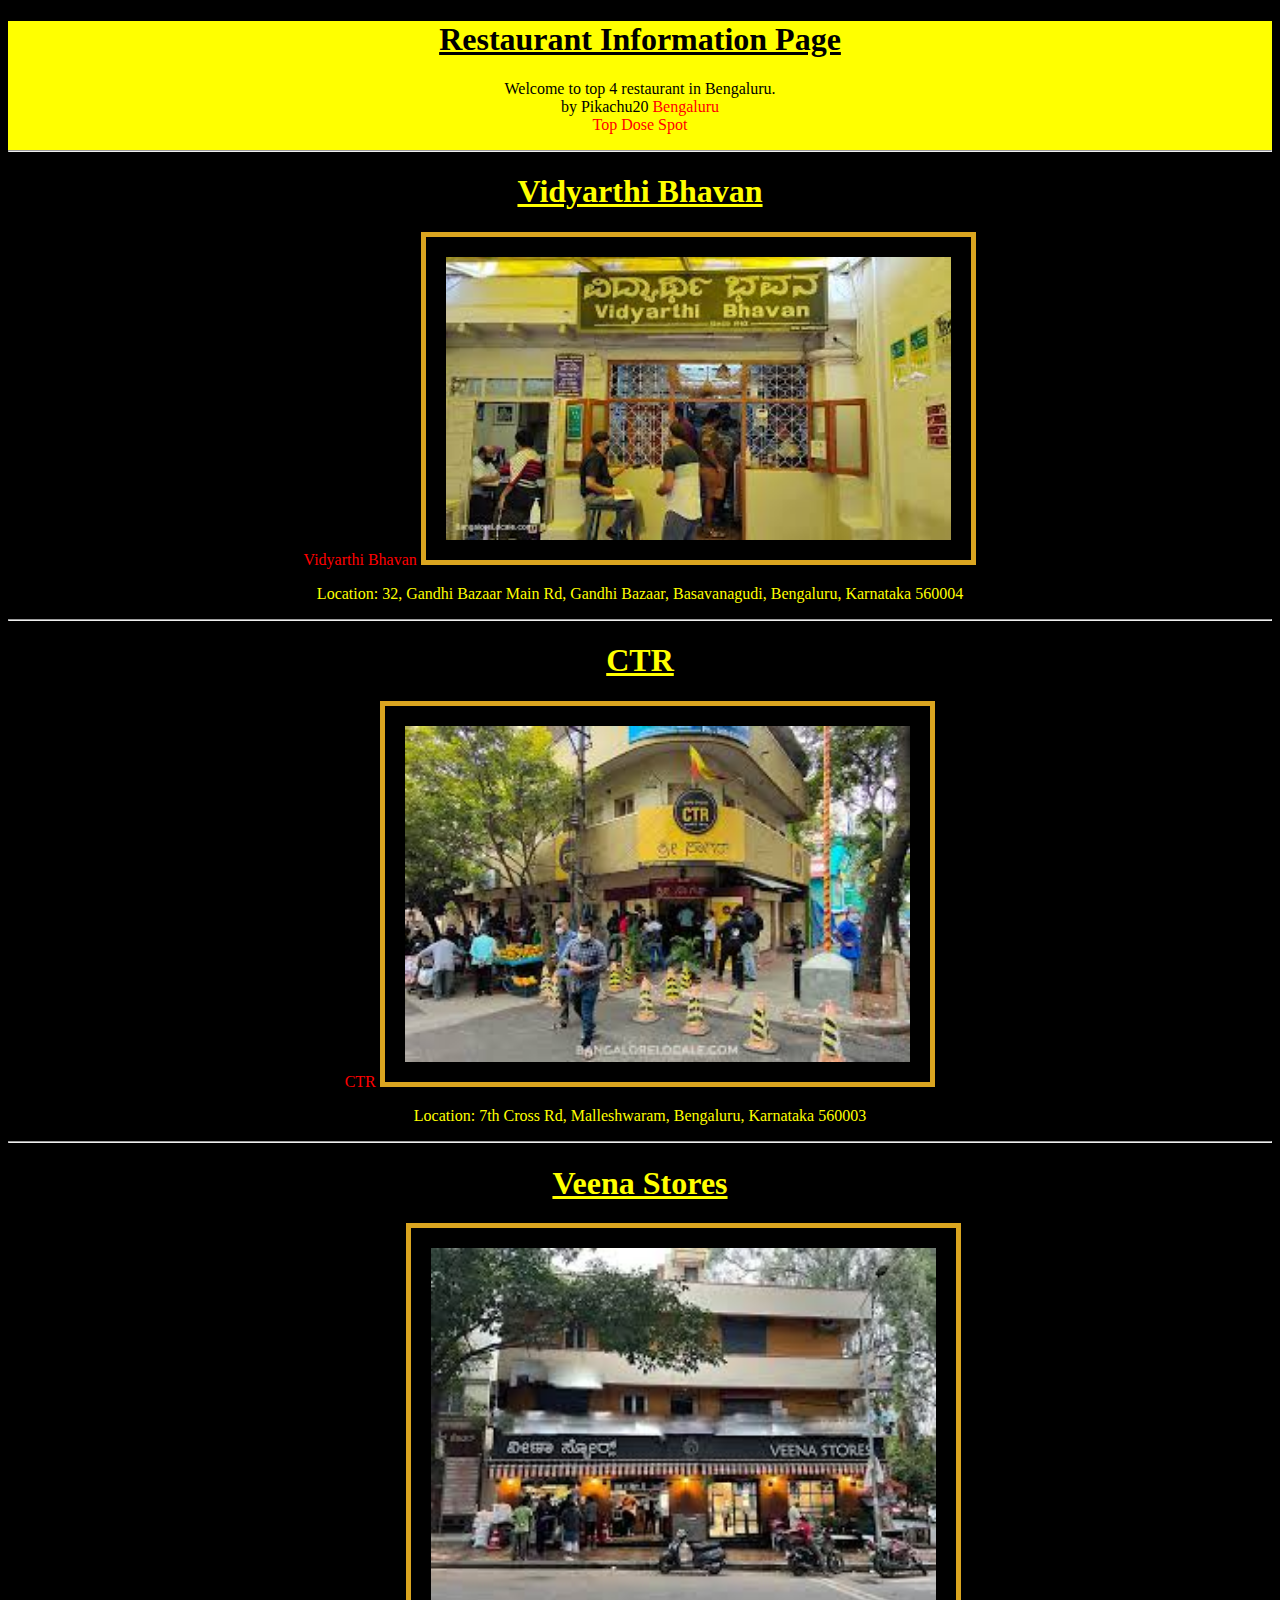
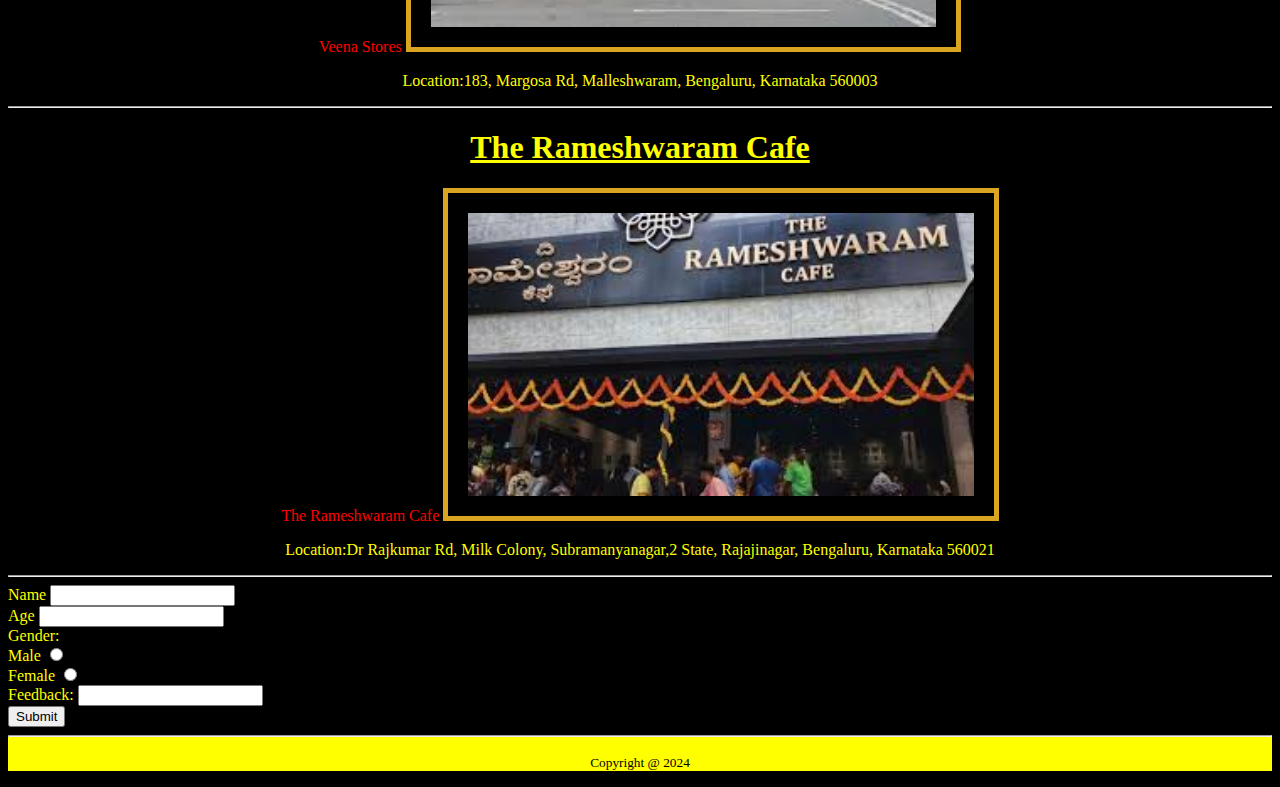
<file: Restaurant/restaurant/index.html>
<!DOCTYPE html>
<html lang="en">
<head>
    <meta charset="UTF-8">
    <meta name="viewport" content="width=device-width, initial-scale=1.0">
    <link rel="stylesheet" href="style.css">
    <title>Restaurant Information page</title>
   
</head>
<body>
    <header>
<h1><b><u>Restaurant Information Page</u></b></h1>
<p>Welcome to top 4 restaurant in Bengaluru.<br>
    by Pikachu20
    <a href="https://www.google.com/search?q=bengaluru&sca_esv=c739495d99abe72c&sca_upv=1&authuser=2&sxsrf=ADLYWIIx9F-HwgYZye_TklGO3QsFmLmB0A%3A1727242213323&source=hp&ei=5Z_zZsGHC7-9juMPx--FsAQ&iflsig=AL9hbdgAAAAAZvOt9Xc9oClx0OQwNFr2lXAsgHevKvUt&gs_ssp=eJzj4tDP1TewTDY0N2D04kxKzUtPzCktKgUAPRoGWw&oq=ben&gs_lp=[base64]&sclient=gws-wiz">Bengaluru</a><br>
    <a href="https://www.google.com/search?q=top+dosa+restaurants+in+bangalore&sca_esv=c739495d99abe72c&sca_upv=1&authuser=2&sxsrf=ADLYWIKogdToXqS0VxdlNl1QAkBNI1PISQ%3A1727247281584&ei=sbPzZviqI5et4-EP59uNyQc&ved=0ahUKEwi4x6HFwd2IAxWX1jgGHedtI3kQ4dUDCBA&uact=5&oq=top+dosa+restaurants+in+bangalore&gs_lp=[base64]&sclient=gws-wiz-serp">Top Dose Spot</a>
    
</p>
<hr>

    </header>

    <main>
        <h1><u>Vidyarthi Bhavan</u></h1>
        <a href="vb.html">Vidyarthi Bhavan</a>
        <img src="download.jpg" alt="Vidyarthi Bhavan">
        <p>Location: 32, Gandhi Bazaar Main Rd, Gandhi Bazaar, Basavanagudi, Bengaluru, Karnataka 560004</p>
        <hr>

        <h1><u>CTR</u></h1>
        <a href="ctr.html">CTR</a>
        <img src="new.jpg" alt="CTR">
        <p>Location: 7th Cross Rd, Malleshwaram, Bengaluru, Karnataka 560003</p>
        <hr>

        <h1><u>Veena Stores</u></h1>
        <a href="vs.html">Veena Stores</a>
        <img src="veena.jpg" alt="Veena stores">
        <p>Location:183, Margosa Rd, Malleshwaram, Bengaluru, Karnataka 560003</p>
        <hr>

        <h1><u>The Rameshwaram Cafe</u></h1>
        <a href="trc.html">The Rameshwaram Cafe</a>
        <img src="rash.jpg" alt="TRC">
        <p>Location:Dr Rajkumar Rd, Milk Colony, Subramanyanagar,2 State, Rajajinagar, Bengaluru, Karnataka 560021</p>
        <hr>

        <form>
            <label for="">Name</label>
            <input type="text" ><br>
    
            <label for="">Age</label>
            <input type="text" ><br>
    
            <label>Gender:</label><br>
            <label for="">Male</label>
            <input type="radio" name="gender"><br>
            <label for="">Female</label>
            <input type="radio" name="gender"><br>
    
            <label for="">Feedback:</label>
            <input type="text" ><br>
            <input type="button" value="Submit"

        </form>
            


    </main>
    
    <footer>
        <hr>
<p><small>Copyright @ 2024</small></p>
    </footer>
</body>
</html>
</file>
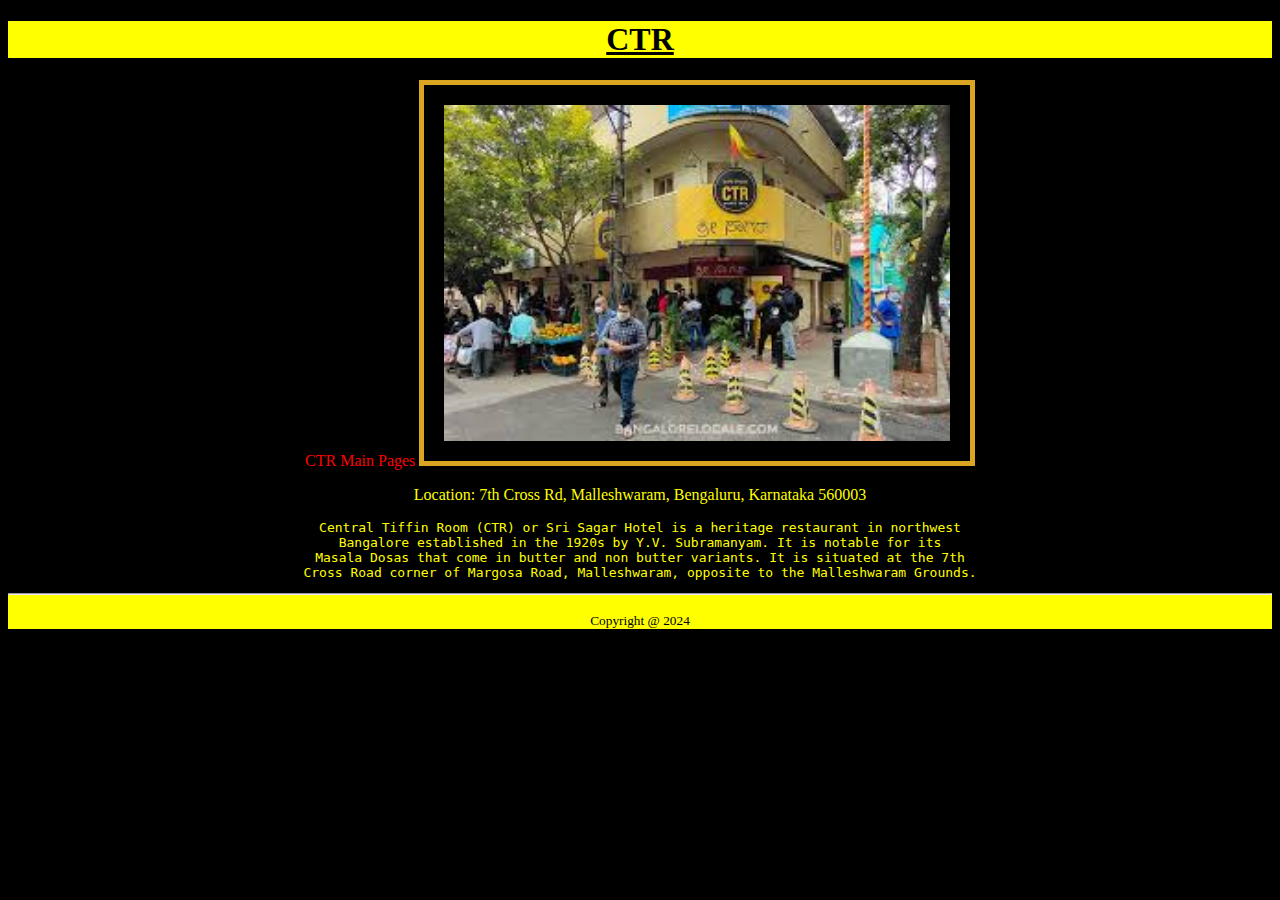
<file: Restaurant/restaurant/ctr.html>
<!DOCTYPE html>
<html lang="en">
<head>
    <meta charset="UTF-8">
    <meta name="viewport" content="width=device-width, initial-scale=1.0">
    <link rel="stylesheet" href="style.css">
    <title>CTR</title>
    
</head>
<body>
    <header>
        <h1><u>CTR</u></h1>
    </header>

    <main>
    
        <a href="ctr.html">CTR</a>
        <a href="index.html">Main Pages</a>
        <a href="ctr.html"><img src="new.jpg" alt="CTR"></a>
        <p>Location: 7th Cross Rd, Malleshwaram, Bengaluru, Karnataka 560003</p>

        <pre>Central Tiffin Room (CTR) or Sri Sagar Hotel is a heritage restaurant in northwest<br>Bangalore established in the 1920s by Y.V. Subramanyam. It is notable for its<br>Masala Dosas that come in butter and non butter variants. It is situated at the 7th<br>Cross Road corner of Margosa Road, Malleshwaram, opposite to the Malleshwaram Grounds.</pre>

    </main>

    <footer>
        <hr>
        <p><small>Copyright @ 2024</small></p>
    </footer>
</body>
</html>
</file>
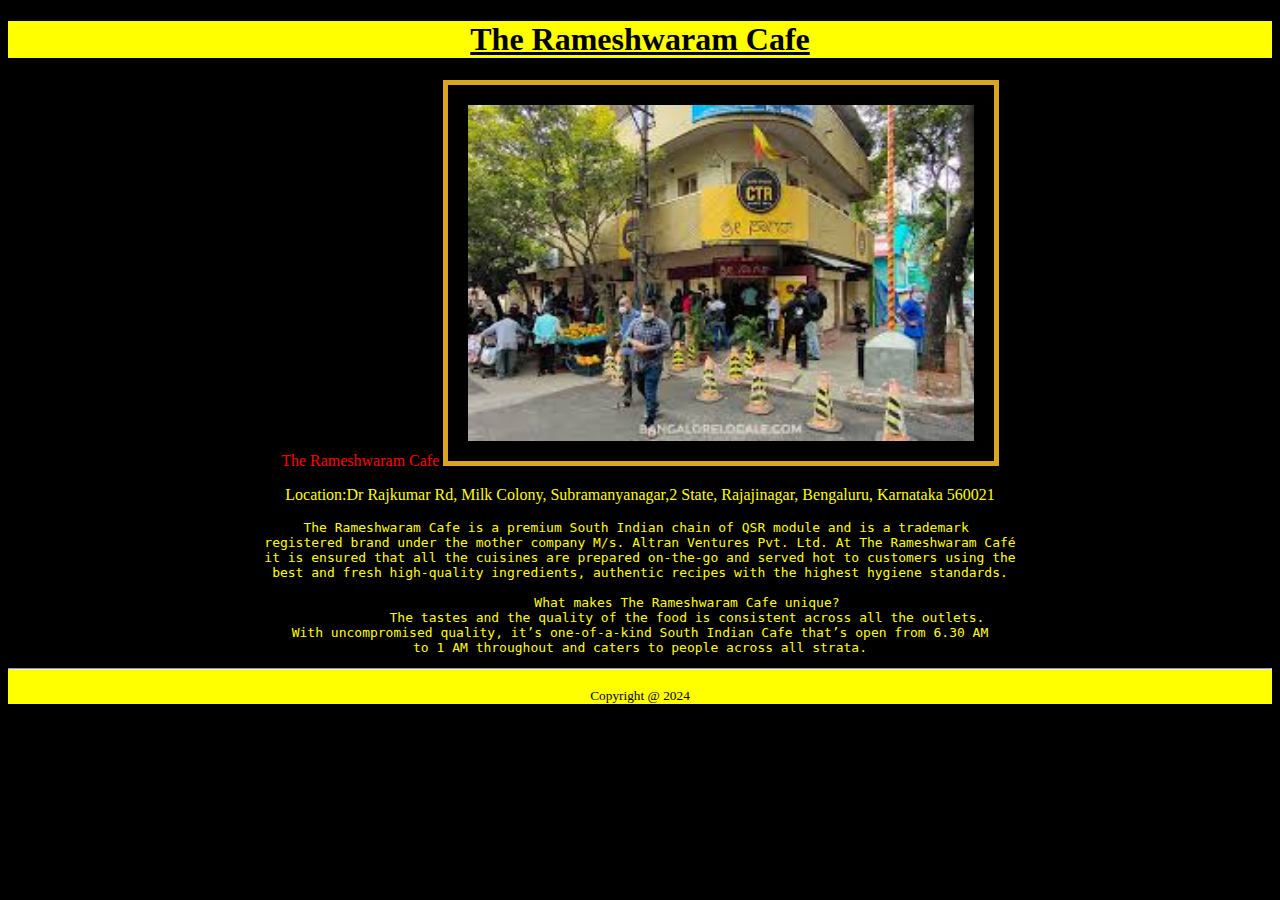
<file: Restaurant/restaurant/trc.html>
<!DOCTYPE html>
<html lang="en">
<head>
    <meta charset="UTF-8">
    <meta name="viewport" content="width=device-width, initial-scale=1.0">
    <link rel="stylesheet" href="style.css">
    <title>The Rameshwaram Cafe</title>
    
</head>
<body>
    <header>
        <h1><u>The Rameshwaram Cafe</u></h1>
    </header>
    <main>
       
        <a href="trc.html">The Rameshwaram Cafe</a>
        <a href="index.html"></a>
        <a href="trc.html"></a><img src="new.jpg" alt="CTR"></a>
        <p>Location:Dr Rajkumar Rd, Milk Colony, Subramanyanagar,2 State, Rajajinagar, Bengaluru, Karnataka 560021</p>

        <pre>The Rameshwaram Cafe is a premium South Indian chain of QSR module and is a trademark <br>registered brand under the mother company M/s. Altran Ventures Pvt. Ltd. At The Rameshwaram Café<br>it is ensured that all the cuisines are prepared on-the-go and served hot to customers using the<br>best and fresh high-quality ingredients, authentic recipes with the highest hygiene standards.

            What makes The Rameshwaram Cafe unique?
            The tastes and the quality of the food is consistent across all the outlets.<br>With uncompromised quality, it’s one-of-a-kind South Indian Cafe that’s open from 6.30 AM<br>to 1 AM throughout and caters to people across all strata.</pre>
    </main>
    <footer>
        <hr>
        <p><small>Copyright @ 2024</small></p>
    </footer>
</body>
</html>
</file>
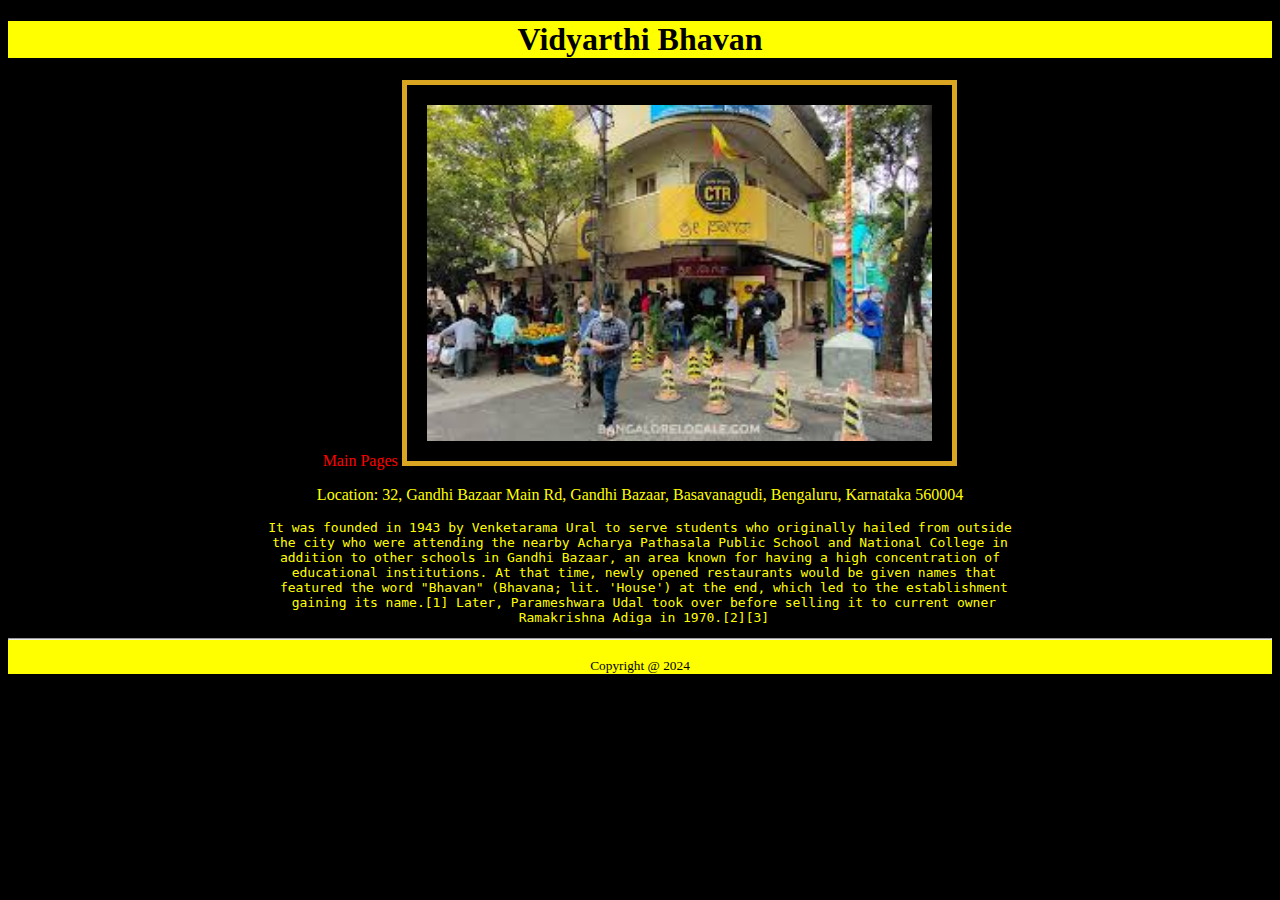
<file: Restaurant/restaurant/vb.html>
<!DOCTYPE html>
<html lang="en">
<head>
    <meta charset="UTF-8">
    <meta name="viewport" content="width=device-width, initial-scale=1.0">
    <link rel="stylesheet" href="style.css">
    <title>Vidyarthi Bhavan</title>
    
</head>
<body>
    <header>
<h1>Vidyarthi Bhavan</h1>
    </header>

    <main>

        <a href="vb.html"></a>
        <a href="index.html">Main Pages</a></a>
        <a href="vb.html"><img src="new.jpg" alt="CTR"></a>
        <p>Location: 32, Gandhi Bazaar Main Rd, Gandhi Bazaar, Basavanagudi, Bengaluru, Karnataka 560004</p>

        <pre>It was founded in 1943 by Venketarama Ural to serve students who originally hailed from outside<br>the city who were attending the nearby Acharya Pathasala Public School and National College in<br>addition to other schools in Gandhi Bazaar, an area known for having a high concentration of<br> educational institutions. At that time, newly opened restaurants would be given names that<br> featured the word "Bhavan" (Bhavana; lit. 'House') at the end, which led to the establishment<br> gaining its name.[1] Later, Parameshwara Udal took over before selling it to current owner<br> Ramakrishna Adiga in 1970.[2][3]</pre>


    </main>

    <footer>
        <hr>
        <p><small>Copyright @ 2024</small></p>
    </footer>
    
</body>
</html>
</file>
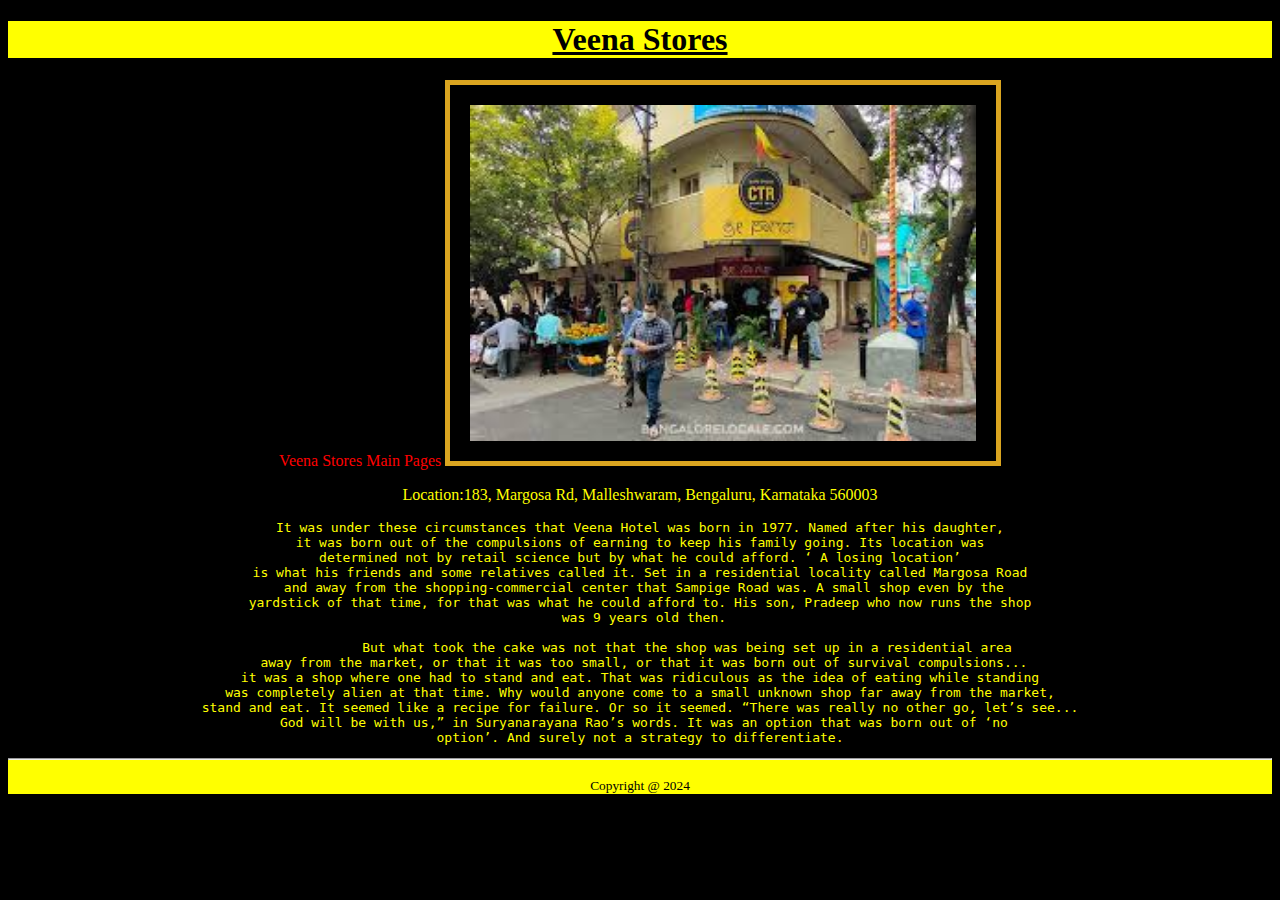
<file: Restaurant/restaurant/vs.html>
<!DOCTYPE html>
<html lang="en">
<head>
    <meta charset="UTF-8">
    <meta name="viewport" content="width=device-width, initial-scale=1.0">
    <link rel="stylesheet" href="style.css">
    <title>Veena Stores</title>
    
</head>
<body>
    <header>
        <h1><u>Veena Stores</u></h1>
    </header>
    <main>
       
        <a href="vs.html">Veena Stores</a>
        <a href="index.html">Main Pages</a>
        <a href="vs.html"></a><img src="new.jpg" alt="CTR"></a>
        <p>Location:183, Margosa Rd, Malleshwaram, Bengaluru, Karnataka 560003</p>
        <pre>It was under these circumstances that Veena Hotel was born in 1977. Named after his daughter,<br>it was born out of the compulsions of earning to keep his family going. Its location was<br>determined not by retail science but by what he could afford. ‘ A losing location’<br>is what his friends and some relatives called it. Set in a residential locality called Margosa Road<br> and away from the shopping-commercial center that Sampige Road was. A small shop even by the<br>yardstick of that time, for that was what he could afford to. His son, Pradeep who now runs the shop<br> was 9 years old then.

            But what took the cake was not that the shop was being set up in a residential area<br> away from the market, or that it was too small, or that it was born out of survival compulsions...<br>it was a shop where one had to stand and eat. That was ridiculous as the idea of eating while standing<br>was completely alien at that time. Why would anyone come to a small unknown shop far away from the market,<br>stand and eat. It seemed like a recipe for failure. Or so it seemed. “There was really no other go, let’s see...<br> God will be with us,” in Suryanarayana Rao’s words. It was an option that was born out of ‘no<br>option’. And surely not a strategy to differentiate.</pre>
    </main>
    <footer>
        <hr>
        <p><small>Copyright @ 2024</small></p>
    </footer>
</body>
</html>
</file>
<file: Restaurant/restaurant/style.css>
body{
    background-color: black;
    color: yellow;
    text-align: center;
    
}



img{
    width: 40%;
    height: 40%;
    padding:20px;
    border: 5px goldenrod solid;
    align-items: center;
}

/* 0 to 255 in color */
footer{
    background-color:yellow;
    color: black;

}

header{
    background-color:yellow;
    color:black;
    text-align: center;
}

main a{
    text-decoration: none;
    color:red;
}

form{
    text-align: left;
}

.button{
    background-color: red;
}

header a{
    text-decoration: none;
    color:red;
}

small
</file>
